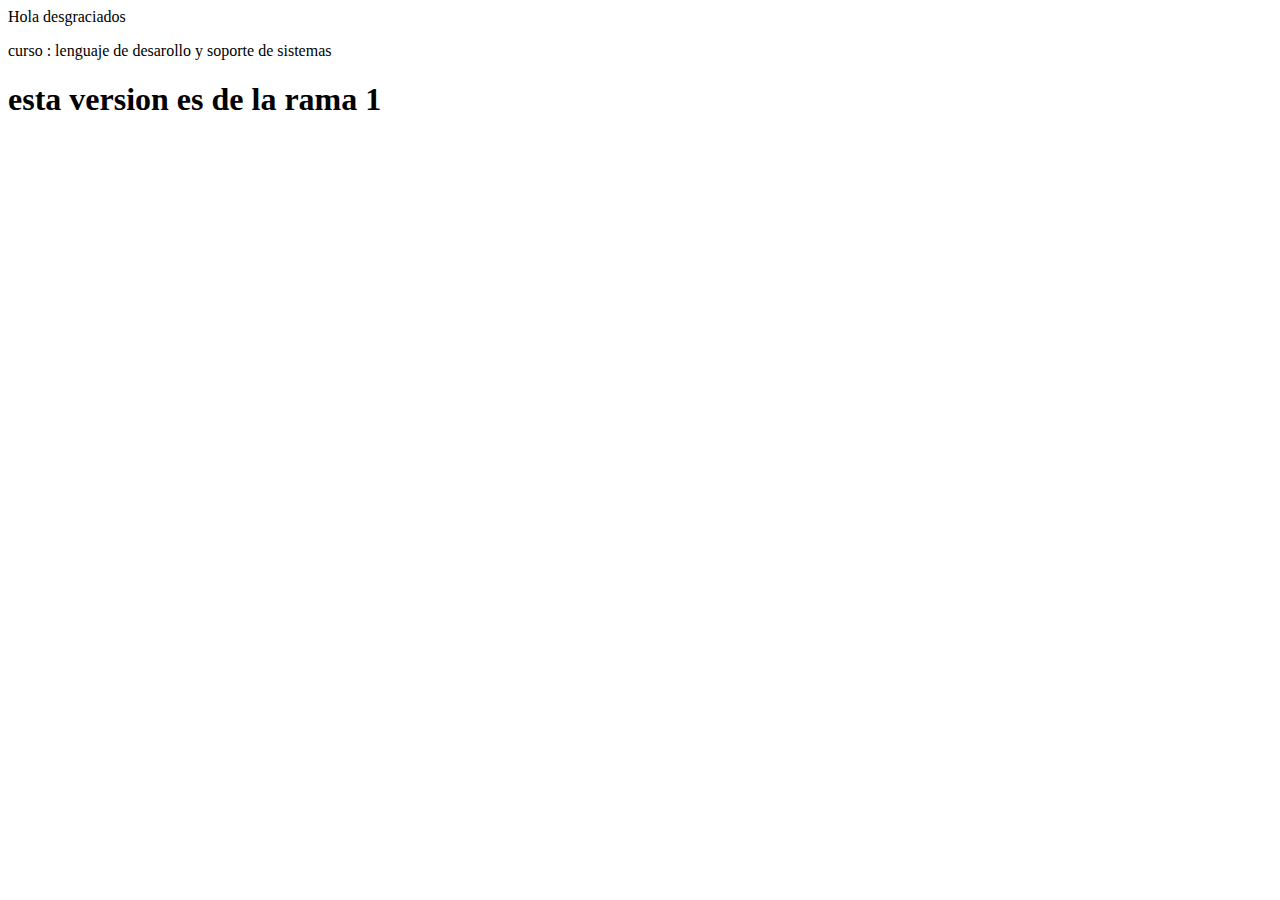
<file: INDEX.html>
<!DOCTYPE html>
<html lang="en">
<head>
    <meta charset="UTF-8">
    <meta name="viewport" content="width=device-width, initial-scale=1.0">
    <title>instituto certus</title>
</head>
<body>
    Hola desgraciados

    <p> curso : lenguaje de desarollo y soporte de sistemas </p>
    <!-- STAGE CHANGED SIRVE PARA PREPARAR EL CAMBIO EN DESKTOP 
     Y COMMIT PARA CONFIRMAR EL CAMBIO   -->

<h1> esta version es de la rama 1 </h1>



</body>
</html>
</file>
